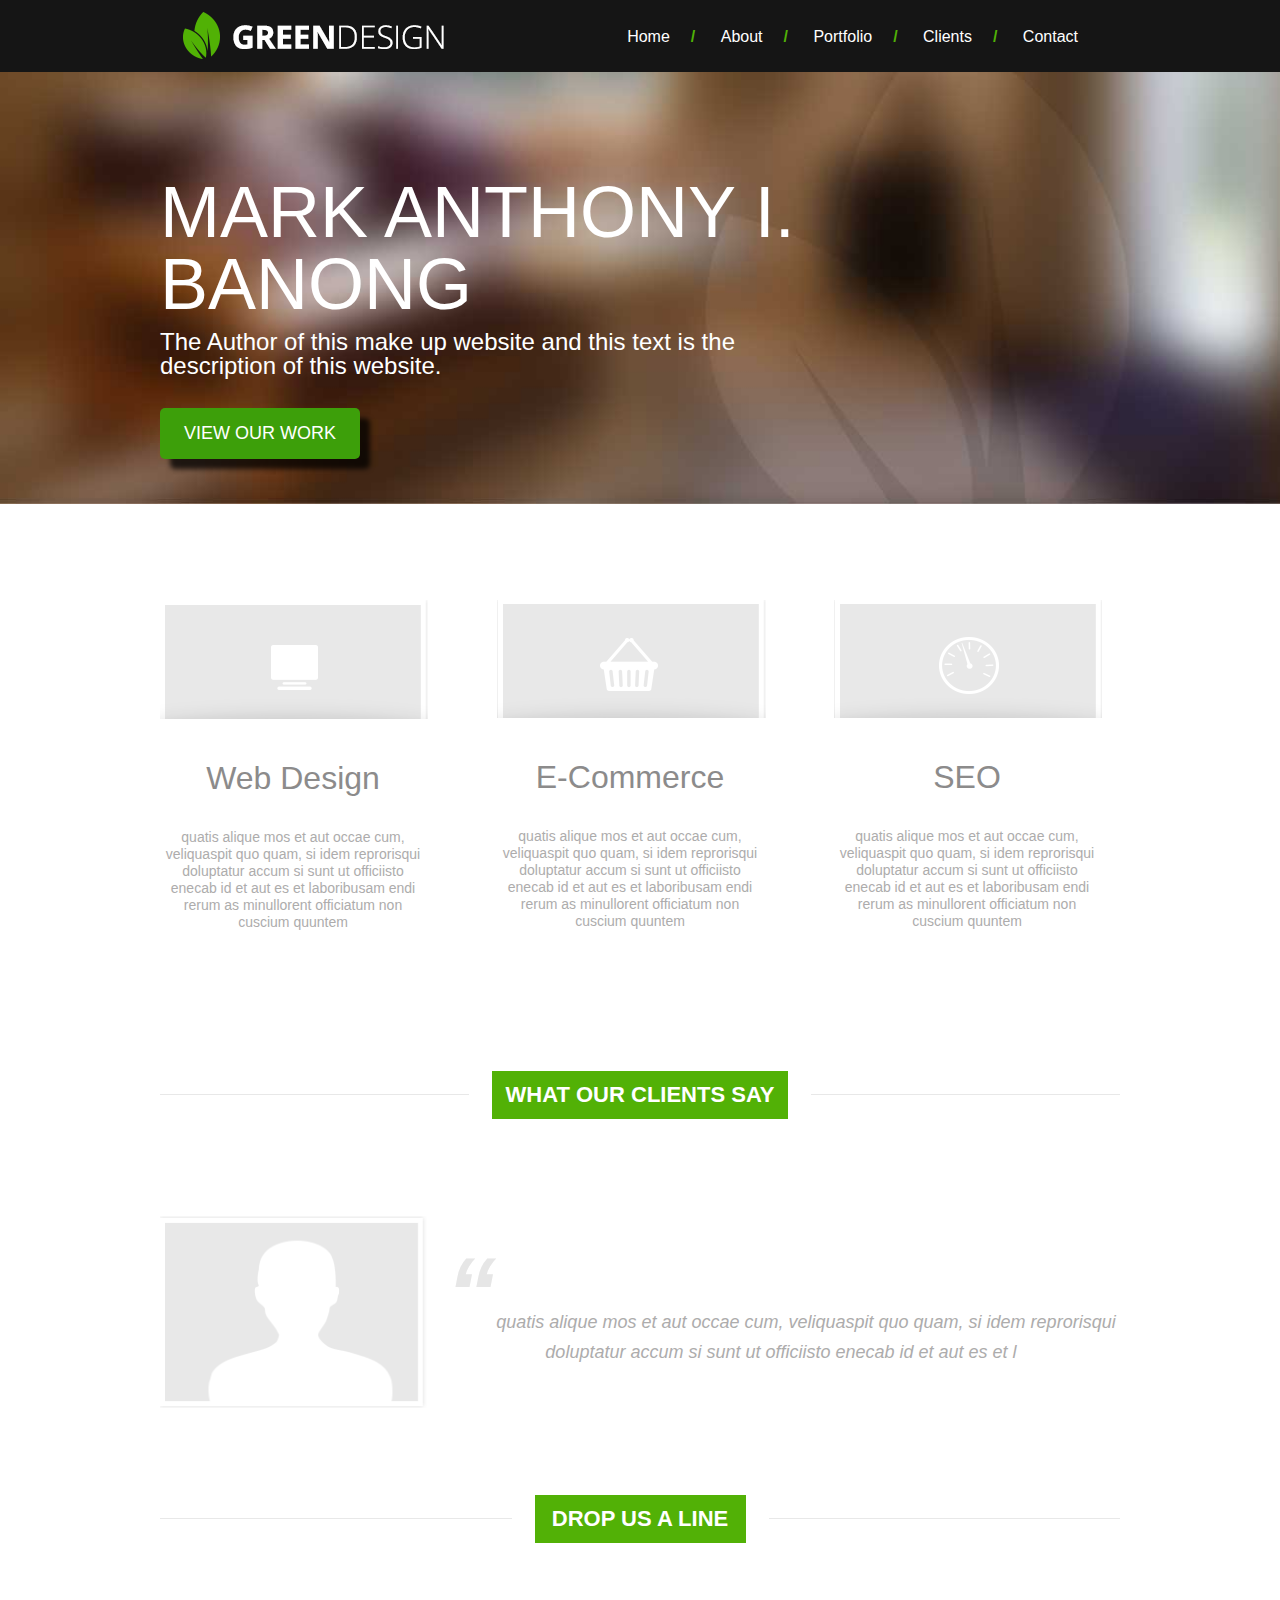
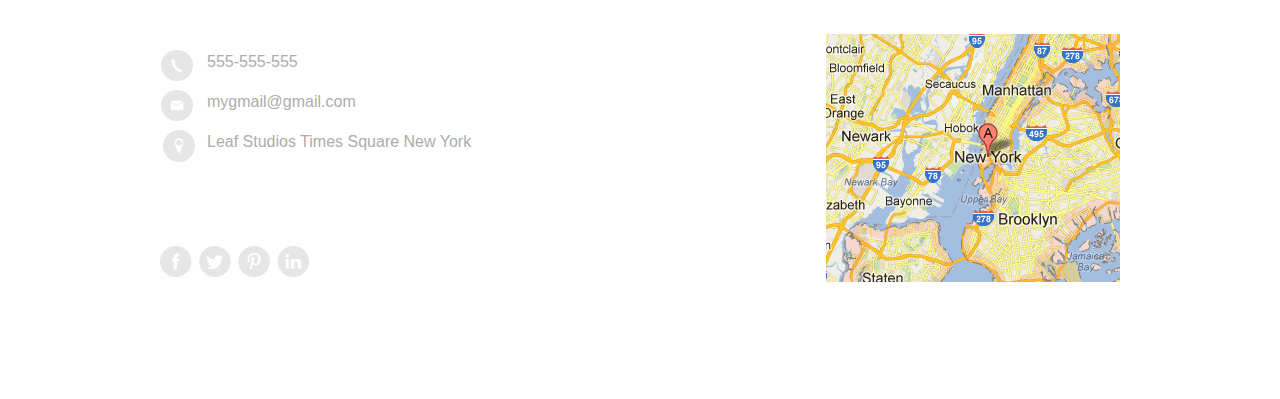
<file: green design sliced(static)/index.html>
<!DOCTYPE html>
 <html lang="en">
 <head>
 	<meta charset="UTF-8">
 	<title>Document</title>
 	<link rel="stylesheet" href="css/style.css">
 </head>
 <body>

 	 <header>
 	 	<div class="wrapper">
 	 		<h1 id="logo">Green Design</h1>
 	 	<nav>
 	 		<ul>
 	 			<li><a href="#">Home</a></li>
 	 			<li><a href="#">About</a></li>
 	 			<li><a href="#">Portfolio</a></li>
 	 			<li><a href="#">Clients</a></li>
 	 			<li><a href="#">Contact</a></li>

 	 		</ul>
 	 	</nav>
 	 	</div>
    </header>
     

    <div id="lead-banner">
 	 	<img src="images/banner.jpg" alt="banner">
 	 	<div class="banner-overlay">
 	 		<div class="wrapper">
 	 			<div class="banner-title">
 	 				Mark Anthony I. Banong
 	 			</div>
 	 			<p>The Author of this make up website and this text is
                the description of this website.</p>
 	 			<a href="#">View our Work</a>
 	 		</div>
 	 	</div>
     </div>

 	 <div class="main-content">
 	 	<div class="wrapper">
        <section id="point-of-sale">
        	<h2>Point of sale</h2>
        	<ul>
        		<li>
        			<img src="images/image1.png" alt="image1">
        			<h3>Web Design</h3>
        			<p>quatis alique mos et aut occae cum, veliquaspit quo quam, si idem reprorisqui doluptatur accum si sunt ut officiisto enecab id et aut es et laboribusam endi rerum as minullorent officiatum non cuscium quuntem</p>
        		</li>
        		<li>
        			<img src="images/image2.png" alt="image2">
        			<h3>E-Commerce</h3>
        			<p>quatis alique mos et aut occae cum, veliquaspit quo quam, si idem reprorisqui doluptatur accum si sunt ut officiisto enecab id et aut es et laboribusam endi rerum as minullorent officiatum non cuscium quuntem</p>
        		</li>
        		<li>
        			<img src="images/image3.png" alt="image3">
        			<h3>SEO</h3>
        			<p>quatis alique mos et aut occae cum, veliquaspit quo quam, si idem reprorisqui doluptatur accum si sunt ut officiisto enecab id et aut es et laboribusam endi rerum as minullorent officiatum non cuscium quuntem</p>
        		</li>
        	</ul>
        </section>
 	 	<section id="what-our-client-say">
 	 		<h2>What our Clients Say</h2>
 	 		<img src="images/head.png" alt="head">
 	 		<blockquote>
 	 			<p>quatis alique mos et aut occae cum, veliquaspit quo quam, si idem reprorisqui doluptatur accum si sunt ut officiisto enecab id et aut es et l</p>
 	 		</blockquote>
 	 	</section>
 	 	<section id="drop-us-a-line">
 	 	<h2>Drop Us a Line</h2>
 	 		<ul id="contact-methods">
 	 			<li>555-555-555</li>
 	 			<li>mygmail@gmail.com</li>
 	 			<li>
 	 				<span>Leaf Studios</span>
 	 				<span>Times Square</span>
 	 				<span>New York</span>
 	 			</li>
 	 		</ul>
 	 		<img src="images/map.png" alt="map">
 	 		<ul id="social-nav">
 	 			<li class="facebook"><a href="#">facebook</a></li>
 	 			<li class="tweeter"><a href="#">twiter</a></li>
 	 			<li class="pinterest"><a href="#">Pinterest</a></li>
 	 			<li class="linked in"><a href="#">Linked In</a></li>
 	 		</ul>
 	 	</section>
       </div>
 	 </div>
 	 
</body>
 </html>
</file>
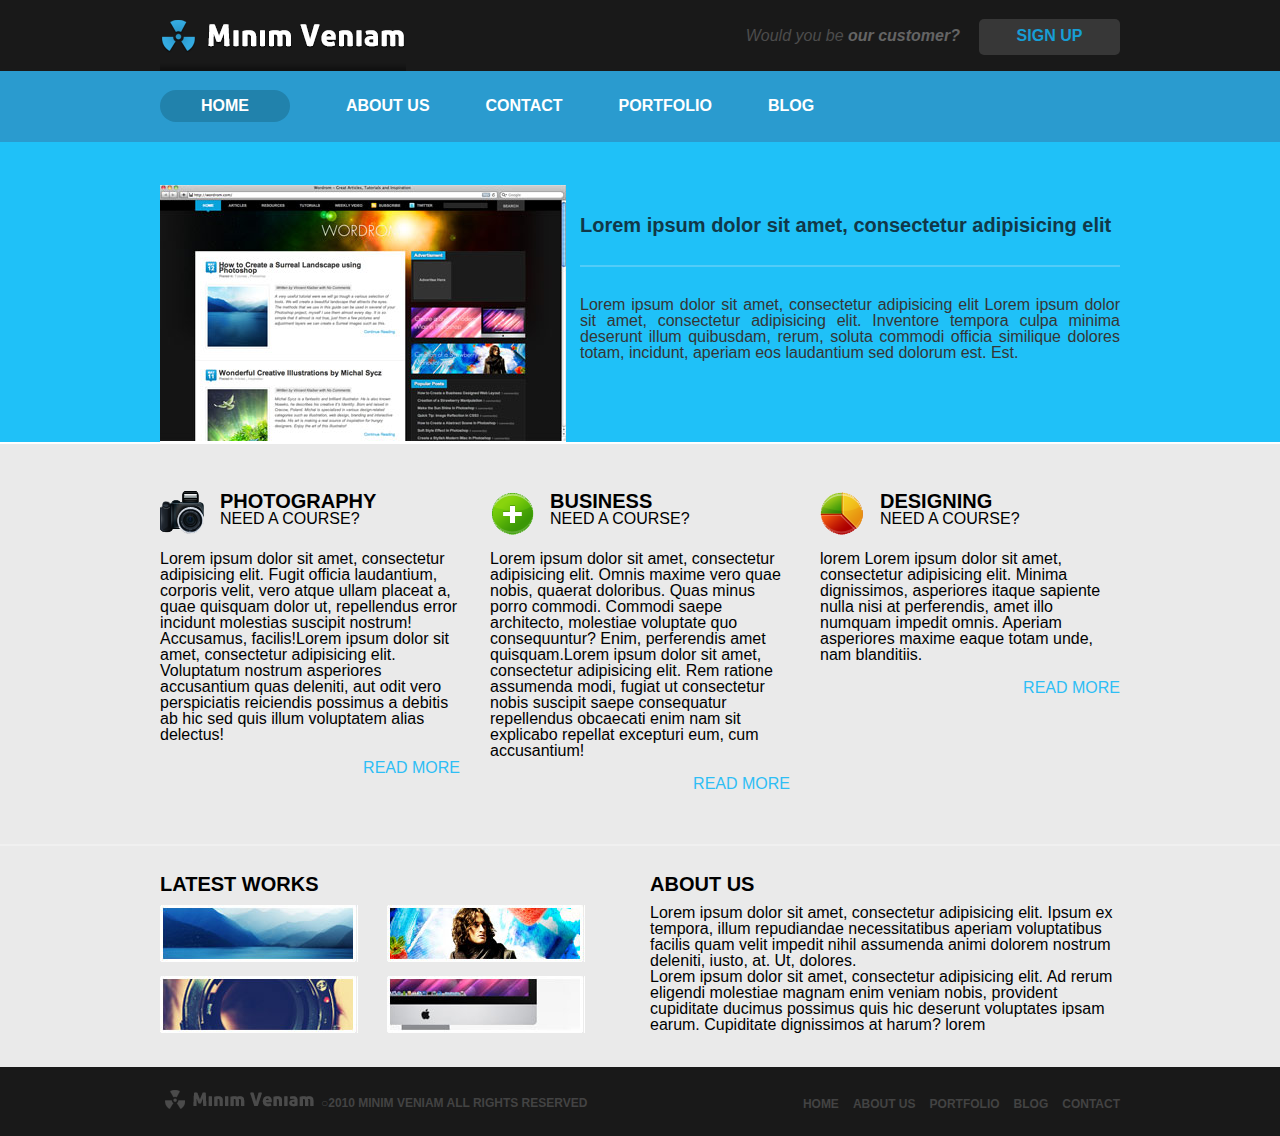
<file: menin veniam-sliced(static)/index.html>
<!DOCTYPE html>
<html lang="en">
<head>
	<meta charset="UTF-8">
	<title>Minim Veniam</title>
	<link rel="stylesheet" href="css/style.css">
</head>
<body>
	<header>
		 	<div class="logo-area">
		 		<div class="wrapper">
		 	 		<img src="images/logo.png" alt="logo">
		 	 		<ul>
		 	 			<li><span id="would">Would you be</span><span id="our"> our customer?</span></li>
		 	 			<li><a href="#">SIGN UP</a></li>
		 	 		</ul>
		 		</div>
		 	</div>
		 	<div class="menu">
		 		<div class="wrapper">
		 			<ul>
		 				<li>
		 					<a href="#" id="current">HOME</a>
		 					<a href="#">ABOUT US</a>
		 					<a href="#">CONTACT</a>
		 					<a href="#">PORTFOLIO</a>
		 					<a href="#">BLOG</a>
		 				</li>
		 			</ul>
		 		</div>
		 	</div>
		 	<div class="banner">
		 		<div class="banner-overlay">
		 			<div class="wrapper">
		 				<img src="images/banner_image.jpg" alt="banner image">
		 				<ul>
		 					<li><h2>Lorem ipsum dolor sit amet, consectetur adipisicing elit</h2>
		 					</li>
		 					<li>
		 					<p>
		 				Lorem ipsum dolor sit amet, consectetur adipisicing elit Lorem ipsum dolor sit amet, consectetur adipisicing elit. Inventore tempora culpa minima deserunt illum quibusdam, rerum, soluta commodi officia similique dolores totam, incidunt, aperiam eos laudantium sed dolorum est. Est.
		 				</p>
		 				</li>
		 				</ul>
		 				
		 			</div>
		 		</div>
		 	</div>
	</header>

	<content>
		<div class="content_1">
		<div class="wrapper">
			<section>
				<h2 id="camera">camera</h2>
			    <h2>PHOTOGRAPHY</h2>
				<p id="block">NEED A COURSE?</p>
				<p>Lorem ipsum dolor sit amet, consectetur adipisicing elit. Fugit officia laudantium, corporis velit, vero atque ullam placeat a, quae quisquam dolor ut, repellendus error incidunt molestias suscipit nostrum! Accusamus, facilis!Lorem ipsum dolor sit amet, consectetur adipisicing elit. Voluptatum nostrum asperiores accusantium quas deleniti, aut odit vero perspiciatis reiciendis possimus a debitis ab hic sed quis illum voluptatem alias delectus!</p>
				<a href="#">READ MORE</a>
			</section>
			<section>
			    <h2 id="plus">plus</h2>
				<h2>BUSINESS</h2>
				<p id="block">NEED A COURSE?</p>
				<p>Lorem ipsum dolor sit amet, consectetur adipisicing elit. Omnis maxime vero quae nobis, quaerat doloribus. Quas minus porro commodi. Commodi saepe architecto, molestiae voluptate quo consequuntur? Enim, perferendis amet quisquam.Lorem ipsum dolor sit amet, consectetur adipisicing elit. Rem ratione assumenda modi, fugiat ut consectetur nobis suscipit saepe consequatur repellendus obcaecati enim nam sit explicabo repellat excepturi eum, cum accusantium!</p>
				<a href="#">READ MORE</a>
			</section>
			<section>
				<h2 id="circle">circle</h2>
				<h2>DESIGNING</h2>
				<p id="block">NEED A COURSE?</p>
				<p>lorem Lorem ipsum dolor sit amet, consectetur adipisicing elit. Minima dignissimos, asperiores itaque sapiente nulla nisi at perferendis, amet illo numquam impedit omnis. Aperiam asperiores maxime eaque totam unde, nam blanditiis.</p>
				<a href="#">READ MORE</a>
			</section>
		</div>
		</div>
		<div class="content_2">
		<div class="wrapper">
			<section>
               <h3>LATEST WORKS</h3>
				<img src="images/latest_works-1.jpg" alt="mountain">
				<img src="images/latest_works-2.jpg" alt="head">
				<img src="images/latest_works-3.jpg" alt="camera">
				<img src="images/latest_works-4.jpg" alt="mac">
			</section>
			<section>
			<h3>ABOUT US</h3>
		     <p>Lorem ipsum dolor sit amet, consectetur adipisicing elit. Ipsum ex tempora, illum repudiandae necessitatibus aperiam voluptatibus facilis quam velit impedit nihil assumenda animi dolorem nostrum deleniti, iusto, at. Ut, dolores.</p>
		     <p>
		     	Lorem ipsum dolor sit amet, consectetur adipisicing elit. Ad rerum eligendi molestiae magnam enim veniam nobis, provident cupiditate ducimus possimus quis hic deserunt voluptates ipsam earum. Cupiditate dignissimos at harum?
		     	lorem
		     </p>
			</section>
		</div>
		</div>
	</content>

	<footer>
	<div class="fix-float">
	<div class="wrapper">
	     <img src="images/footer_logo.gif" alt="logo">
		  <p>○2010 MINIM VENIAM ALL RIGHTS RESERVED</p>
	      <ul>
			<li>
				<a href="#">HOME</a>
				<a href="#">ABOUT US</a>
				<a href="#">PORTFOLIO</a>
				<a href="#">BLOG</a>
				<a href="#">CONTACT</a>
			</li>
		</ul>
	 </div>
	 </div>
	</footer>
</body>
</html>
</file>
<file: green design sliced(static)/css/style.css>
/* 
html5doctor.com Reset Stylesheet
v1.6.1
Last Updated: 2010-09-17
Author: Richard Clark - http://richclarkdesign.com 
Twitter: @rich_clark
*/

html, body, div, span, object, iframe,
h1, h2, h3, h4, h5, h6, p, blockquote, pre,
abbr, address, cite, code,
del, dfn, em, img, ins, kbd, q, samp,
small, strong, sub, sup, var,
b, i,
dl, dt, dd, ol, ul, li,
fieldset, form, label, legend,
table, caption, tbody, tfoot, thead, tr, th, td,
article, aside, canvas, details, figcaption, figure, 
footer, header, hgroup, menu, nav, section, summary,
time, mark, audio, video {
    margin:0;
    padding:0;
    border:0;
    outline:0;
    font-size:100%;
    vertical-align:baseline;
    background:transparent;
    font-family: arial;
}

body {
    line-height:1;
}

article,aside,details,figcaption,figure,
footer,header,hgroup,menu,nav,section { 
    display:block;
}

nav ul {
    list-style:none;
}

blockquote, q {
    quotes:none;
}

blockquote:before, blockquote:after,
q:before, q:after {
    content:'';
    content:none;
}

a {
    margin:0;
    padding:0;
    font-size:100%;
    vertical-align:baseline;
    background:transparent;
}

/* change colours to suit your needs */
ins {
    background-color:#ff9;
    color:#000;
    text-decoration:none;
}

/* change colours to suit your needs */
mark {
    background-color:#ff9;
    color:#000; 
    font-style:italic;
    font-weight:bold;
}

del {
    text-decoration: line-through;
}

abbr[title], dfn[title] {
    border-bottom:1px dotted;
    cursor:help;
}

table {
    border-collapse:collapse;
    border-spacing:0;
}

/* change border colour to suit your needs */
hr {
    display:block;
    height:1px;
    border:0;   
    border-top:1px solid #cccccc;
    margin:1em 0;
    padding:0;
}

input, select {
    vertical-align:middle;
}
/*
 ********************************
 *=end css reset
 ********************************
*/

/*
 ********************************
 *=global
 ********************************
*/
.main-content p{
    font-size: 14px;
}

 
 
 /*
  ********************************
  *=header
  ********************************
 */
.wrapper{
 	width:100%;
    max-width:960px;
 	margin:0 auto;
}

header{
 	background: #151515;
}
/*clear the collapse floats*/
header:after{
   content: "."; 
   visibility: hidden; 
   display: block; 
   height: 0; 
   clear: both;
}

#logo{
 	background: url(../images/logo.png)no-repeat;
 	width: 312px;
 	height: 68px;
    text-indent: -99999px;
 	float: left;
}

header nav{
 	margin-top: 29px;
 	margin-bottom: 27px;
    float: right;
}

header nav a{
    text-decoration: none;
    font-size: 16px;
    font-family: sans-serif;
    color:#ffffff;
}

header li{
    display: inline;

}

header li:after{
    content: "/";
    padding: 0 21px;
    color: #50b106;
    font-weight: bolder;
}
/*removes the / in the last li item*/
header li:last-child:after{
    content: "";
}

/*
  ********************************
  *=lead-banner
  ********************************
 */
#lead-banner img{
    width: 100%;
}

#lead-banner{
    max-height: 440px;
    overflow: hidden;
    position: relative;
}

.banner-overlay{
    position: absolute;
    top: 104px;
    width: 100%;
}

.banner-title{
    font-size: 72px;
    color: #ffffff;
    text-transform: uppercase;
 
}

#lead-banner p{
    font-size: 24px;
    color: #ffffff;
    margin-top: 10px;
    max-width: 600px;
}

#lead-banner a{
    text-decoration: none;
    background: #3d9f0a;
    font-size: 18px;
    color: #ffffff;
    display: block;
    width: 200px;
    height: 19px;
    padding:16px 0;
    text-align: center;
    margin-top: 30px;
    text-transform: uppercase;
    /*set its border radius */
     border-radius:5px;
    /*set its box shadow*/
    box-shadow: 10px 10px 5px 0px rgba(0,0,0,0.75);
}



 /*
  ********************************
  *=main-content
  ********************************
 */
section{
    margin:77px 0 64px;
}

section:after{
    content: ".";
    visibility: hidden;
    display: block;
    clear: both;
}
.main-content ul li{
    list-style: none;
}
/*point of sale section*/
#point-of-sale h2{
    text-indent: -999px;
}

#point-of-sale li{
   width: 266px;
   float: left;
  
}

#point-of-sale li:nth-child(2){
     margin:0 71px;
}

#point-of-sale li h3{
     text-align: center;
     font-size: 32px;
     color: #8c8b8b;
     margin:39px 0 35px;
     font-weight: normal;
}

#point-of-sale li p{
    text-align: center;
    color: #adacac;
    line-height:17px;
}
/*what our client say section*/
#what-our-client-say{
   margin-top: 147px;
   border-top: 1px solid #e8e8e8;
}

#what-our-client-say h2{
   font-size: 22px;
   background: #52b106;
   width: 296px;
   color: white;
   text-align: center;
   padding: 13px 0;
   text-transform: uppercase;
   position: relative;
   top: -24px;
   margin: 0 auto;
   border-left: 23px solid white;
   border-right: 23px solid white;
}

#what-our-client-say img{
    padding-top: 73px;
    width: 267px;
    float: left;
}

#what-our-client-say blockquote p{
    padding-top: 100px;
    color: #adacac;
    font-size: 18px;
    font-style: italic;
    text-align: center;
    float: right;
    width: 678px;

}

#what-our-client-say blockquote p:before{
    content: "“";
    font-size:100px;
    color: #e6e6e6;
    font-weight: bolder;
    font-style: italic;
}
/*drop-us-a-line*/
#drop-us-a-line{
    margin-top: 94px;
    border-top: 1px solid #e8e8e8;
}

#drop-us-a-line h2{
    font-size: 22px;
    color: white;
    background: #52b106;
    width: 211px;
    padding: 13px 0;
    text-align: center;
    position: relative;
    top: -24px;
    margin: 0 auto;
    border-left: 23px solid white;
    border-right: 23px solid white;
    text-transform: uppercase;
}

#contact-methods{
    float: left;
    margin-top: 82px;
}

#contact-methods li{
    color: #adacac;
    line-height: 25px;
    clear: left;
    
}

#contact-methods li:before{
    content: "";
    display: block;
    width:37px;
    height: 40px;
    float: left;
    margin-right: 10px;
    background: url(../images/awesome-sprite-logo.png)no-repeat;
}

#contact-methods li:nth-child(1):before{
    background-position: -156px 0;
}

#contact-methods li:nth-child(2):before{
    background-position: -235px 0;
}

#contact-methods li:nth-child(3):before{
    background-position: -195px 0;
}
 

#drop-us-a-line img{
    margin-top: 66px;
    float: right;
}

#social-nav{
    clear: both;
    position: relative;
    top: -40px;
}

#social-nav li{
    text-decoration: none;
    float: left;
    padding-left: 7px;
    width: 32px;
    height: 35px;
    background: url(../images/awesome-sprite-logo.png);
    text-indent: -9999px;
}

#social-nav li:nth-child(1){
    background-position: 0 1px;
}

#social-nav li:nth-child(2){
    background-position: -39px 1px;
}

#social-nav li:nth-child(3){
    background-position: -78px 1px;
}

#social-nav li:nth-child(4){
    background-position: -117px 1px;
}

#social-nav a{
    width: 100%;
    height: 100%;
    display:block;
}
</file>
<file: menin veniam-sliced(static)/css/style.css>
/* 
html5doctor.com Reset Stylesheet
v1.6.1
Last Updated: 2010-09-17
Author: Richard Clark - http://richclarkdesign.com 
Twitter: @rich_clark
*/

html, body, div, span, object, iframe,
h1, h2, h3, h4, h5, h6, p, blockquote, pre,
abbr, address, cite, code,
del, dfn, em, img, ins, kbd, q, samp,
small, strong, sub, sup, var,
b, i,
dl, dt, dd, ol, ul, li,
fieldset, form, label, legend,
table, caption, tbody, tfoot, thead, tr, th, td,
article, aside, canvas, details, figcaption, figure, 
footer, header, hgroup, menu, nav, section, summary,
time, mark, audio, video {
    margin:0;
    padding:0;
    border:0;
    outline:0;
    font-size:100%;
    vertical-align:baseline;
    background:transparent;
}

body {
    line-height:1;
}

article,aside,details,figcaption,figure,
footer,header,hgroup,menu,nav,section { 
    display:block;
}

nav ul {
    list-style:none;
}

blockquote, q {
    quotes:none;
}

blockquote:before, blockquote:after,
q:before, q:after {
    content:'';
    content:none;
}

a {
    margin:0;
    padding:0;
    font-size:100%;
    vertical-align:baseline;
    background:transparent;
}

/* change colours to suit your needs */
ins {
    background-color:#ff9;
    color:#000;
    text-decoration:none;
}

/* change colours to suit your needs */
mark {
    background-color:#ff9;
    color:#000; 
    font-style:italic;
    font-weight:bold;
}

del {
    text-decoration: line-through;
}

abbr[title], dfn[title] {
    border-bottom:1px dotted;
    cursor:help;
}

table {
    border-collapse:collapse;
    border-spacing:0;
}

/* change border colour to suit your needs */
hr {
    display:block;
    height:1px;
    border:0;   
    border-top:1px solid #cccccc;
    margin:1em 0;
    padding:0;
}

input, select {
    vertical-align:middle;
}
/*
 ********************************
 *=end reset css 818
 ********************************
*/

/*
 ********************************
 *=global
 ********************************
*/
a{
	text-decoration: none;
	font-family: arial;
}
li{
	list-style: none;
	display: inline;
}
p{
	font-size: 16px;
	font-family: arial;
}
h2{
	font-size: 20px;
	font-family: arial;
}
h3{
	font-size: 20px;
	font-family: arial;
}
.content_1{
	background: #eaeaea;
	padding-top: 47px;
}
.content_2{
	background: #eaeaea;
}
/*
 ********************************
 *=header
 ********************************
*/
.wrapper{
	width: 100%;
	max-width: 960px;
	margin:0 auto;
}

.logo-area{
	width: 100%;
    height: 71px;
    background: #191919;
}

.logo-area img{
	float: left;
	height: 71px;
	width: 246px;
}

.logo-area ul{
    float: right;
    padding-top: 19px;
 }

.logo-area  #would{
	font-size: 16px;
	font-family: arial;
	color: #4c4c4c;
	font-style: italic;
}

.logo-area #our{
	font-size: 16px;
	font-family: arial;
	color: #646464;
	font-style: italic;
	font-weight: bold;
}

.logo-area li a{
	display: inline-block;
	width: 121px;
	height: 27px;
	background: #373737;
	color: #179ed5;
	font-family: arial;
	font-weight: bold;
	text-align: center;
	padding: 9px 10px 0;
	margin-left: 15px;
	/*border radius*/
	border-radius: 5px 5px 5px 5px;
}

.menu{
	width: 100%;
    height: 71px;
	background: #2a9bcf;
}

.menu ul{
    padding-top: 19px;
}

 .menu a{
 	display: inline-block;
	color:white;
	font-weight: bold;
	margin-right:52px;
	text-align: center;
}

.menu #current{
	background:#2182ac;
	width:90px;
	padding: 8px 20px;
	border-radius: 40px 40px 40px 40px;
}

.banner{
	width: 100%;
	height: 300px;
	background: #1fc1f8;
	position: relative;
}

.banner .banner-overlay{
	position: absolute;
	top: 43px;
	width: 100%;
}

.banner img{
	float: left;
}

.banner ul{
    padding-top: 30px;
	padding-left: -100px;
	width:540px;
	float: right;
}

.banner h2{
	color: #113848;
    padding-bottom: 30px;
    border-bottom: 2px solid #24acdd;
	border-bottom: 2px solid #52ccf8;
}

.banner p{
	padding-top: 30px;
	color: #353535;
	text-align: justify;
}
/*
 ********************************
 *=content
 ********************************
*/
 .content_1{
	border-top: 2px solid #ffffff;
}

.content_1 section{
	width: 300px;
	float: left;
}

.content_1 section:nth-child(2){
	margin:0 30px;
} 

.content_1 section h2:first-child{
   text-indent: -9999px;
   width: 44px;
   height:44px;
   float: left;
}

.content_1 section h2:nth-child(2){
   padding-left: 60px;
 }

.content_1 section p:nth-child(3){
   padding-left: 60px;
}

.content_1 section a:last-child{
   float: right;
   padding-top: 17px;
   color: #2ebef5;
}

#camera{
	background: url(../images/awesome_sprite.png)no-repeat;
}

#plus{
	background: url(../images/awesome_sprite.png)no-repeat;
	background-position: -46px 0;
}

#circle{
	background: url(../images/awesome_sprite.png)no-repeat;
	background-position: -92px 0;

}

.content_1 #block:after{
     content: ".";
     visibility: hidden;
     display: block;
     clear: both;
}

.content_1:after{
	content: ".";
	visibility: hidden;
	display: block;
	clear: both;
}

.content_1{
	padding-bottom: 36px;
	border-bottom: 2px solid #fbfbfb;
	border-bottom: 2px solid #f0f0f0;
}
/*=content_2*/
.content_2{
    padding-top: 28px;
	overflow: hidden;
}

.content_2 section:first-child{
	 
	float: left;
	width: 470px;
}

.content_2 section:last-child{
	width: 470px;
	float: right;
   
}

 .content_2 section img{
	padding-top: 11px;
}

.content_2 section img:nth-child(2){
	padding-right: 25px;
}

.content_2 section img:nth-child(4){
	padding-right: 25px;
}

.content_2 section p:nth-child(2){
	padding-top: 11px;

}

.content_2{
	padding-bottom: 31px;
}

/*
 ********************************
 *=footer
 ********************************
*/
footer{
	background: #191919;
	height: 69px;
	width: 100%;
}

 footer p{
	 
    color: #434343;
    font-weight: bolder;
    font-size: 12px;
 }

footer a{
 
	color: #434343;
	font-size: 12px;
	font-family: arial;
	font-weight: bolder;
	padding-top: -90px;
	padding-right: 10px;
}

footer a:last-child{
	padding-right: 0;
}
 
footer .fix-float img{
   float: left;
}

footer .fix-float ul{
	float: right;
}

footer .fix-float p{
	float: left;
}

footer .fix-float p:nth-child(2){
	padding-top: 30px;
}

footer .fix-float ul:nth-child(3){
	padding-top: 28px;
}
</file>
